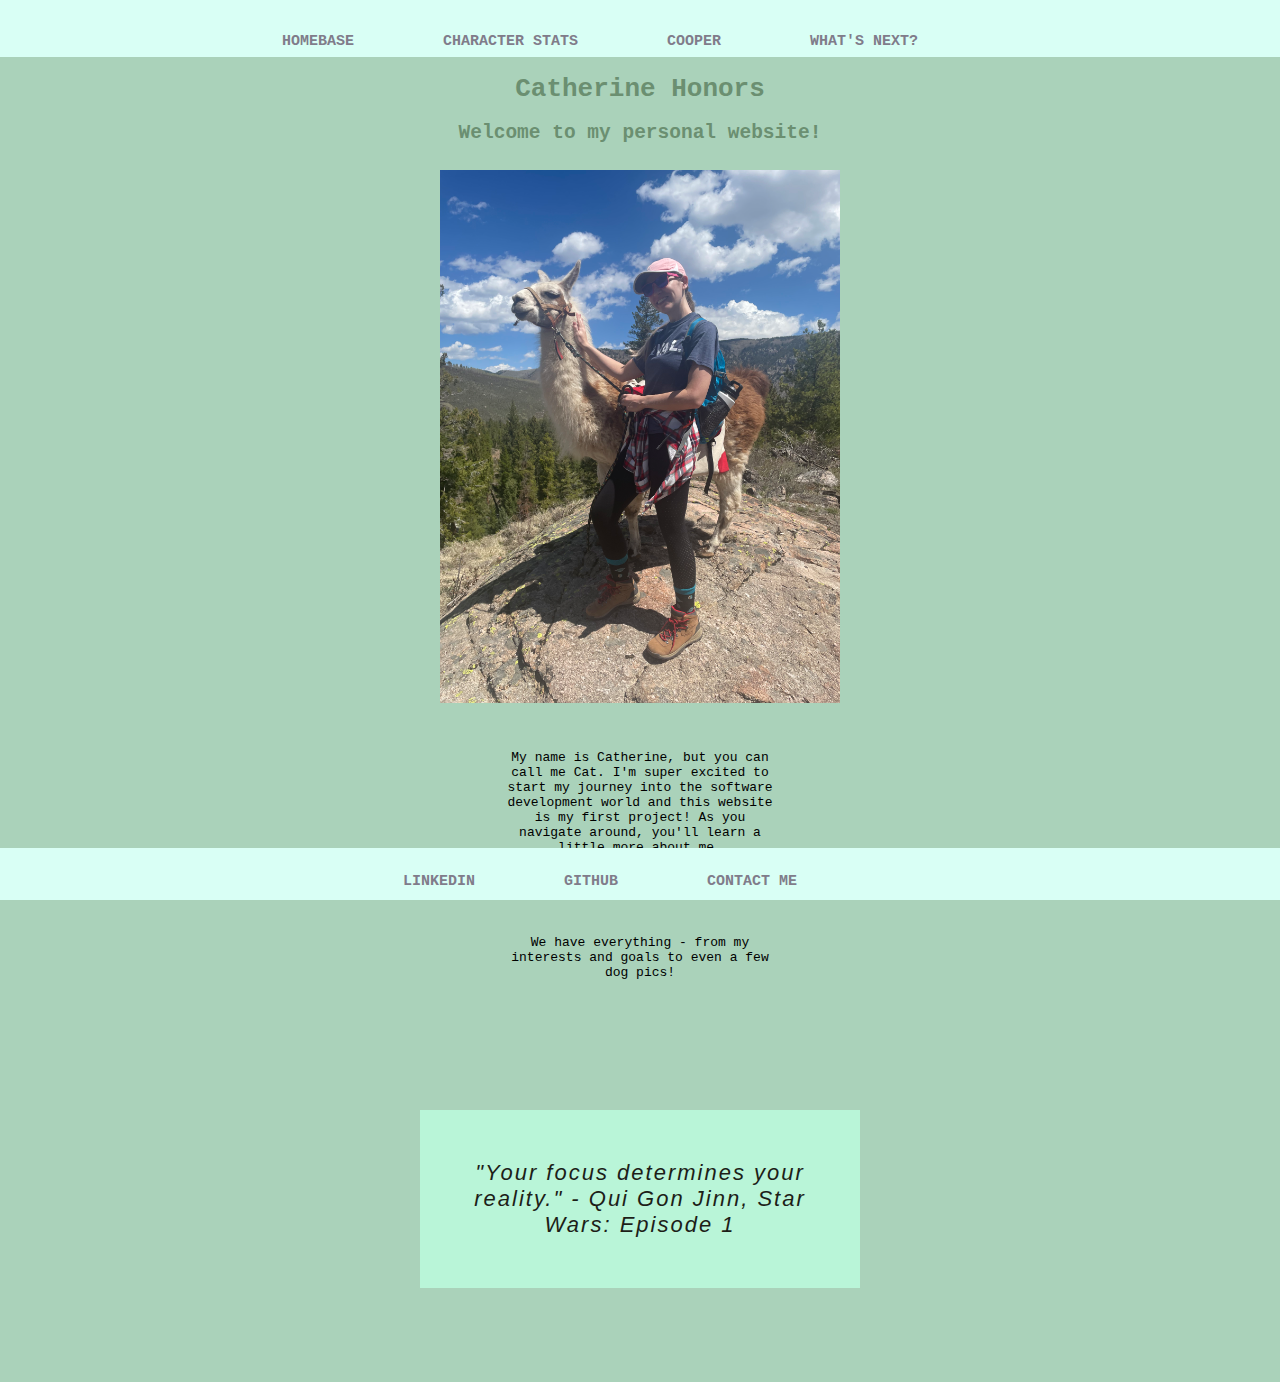
<file: index.html>
<!DOCTYPE html>
<html lang="en">
    <head>
        <link rel="stylesheet" href="style.css"/>
        <title>My Personal Website</title>
    </head>
    <body>
        <header>
            <div class="container">
                <nav>
                    <ul>
                        <li><a href="index.html">Homebase</a></li>
                        <li><a href="charstats.html">Character Stats</a></li> <!--notice this html file labeled charstats.html-->
                        <li><a href="cooper.html">Cooper</a></li>
                        <li><a href="whatsnext.html">What's next?</a></li>
                    </ul>
                </nav>
            </div>
        </header>

        <style>
            ::-webkit-scrollbar {
                width: 10px;  
            }

            ::-webkit-scrollbar-track {
                border-radius: 5px;
                box-shadow: inset 0 0 10px rgb(88, 87, 87);
                background-color: #bcdcca;
            }

            ::-webkit-scrollbar-thumb {
                border-radius: 5px;
                background-color: #f2f8f4;
            }
        </style>

        <h1><b>Catherine Honors</b></h1>
        
        <script src="script.js"></script>

        <img src="./photos/mellama.jpg" alt="Cat with a Llama" style="width:400px;height:533px;padding-top:10px"/>

        <div class="homebasetext">
            <p>My name is Catherine, but you can call me Cat. I'm super excited to start my journey into the software development world and this website is my first project!
            As you navigate around, you'll learn a little more about me.</p>
            <p>We have everything - from my interests and goals to even a few dog pics!</p>
           
            <p><div class="starwars">"Your focus determines your reality." - Qui Gon Jinn, Star Wars: Episode 1</div></p>
        </div>

        <div class="footer">
            <nav>
                <ul>
                    <li><a href="https://www.linkedin.com/in/catherine-honors/">LinkedIn</a></li>
                    <li><a href="https://github.com/codecathonors">GitHub</a></li>
                    <li><a href="mailto:cathonors@gmail.com">Contact Me</a></li>
                </ul>
            </nav>
        </div>
        
    </body>
</html>
</file>
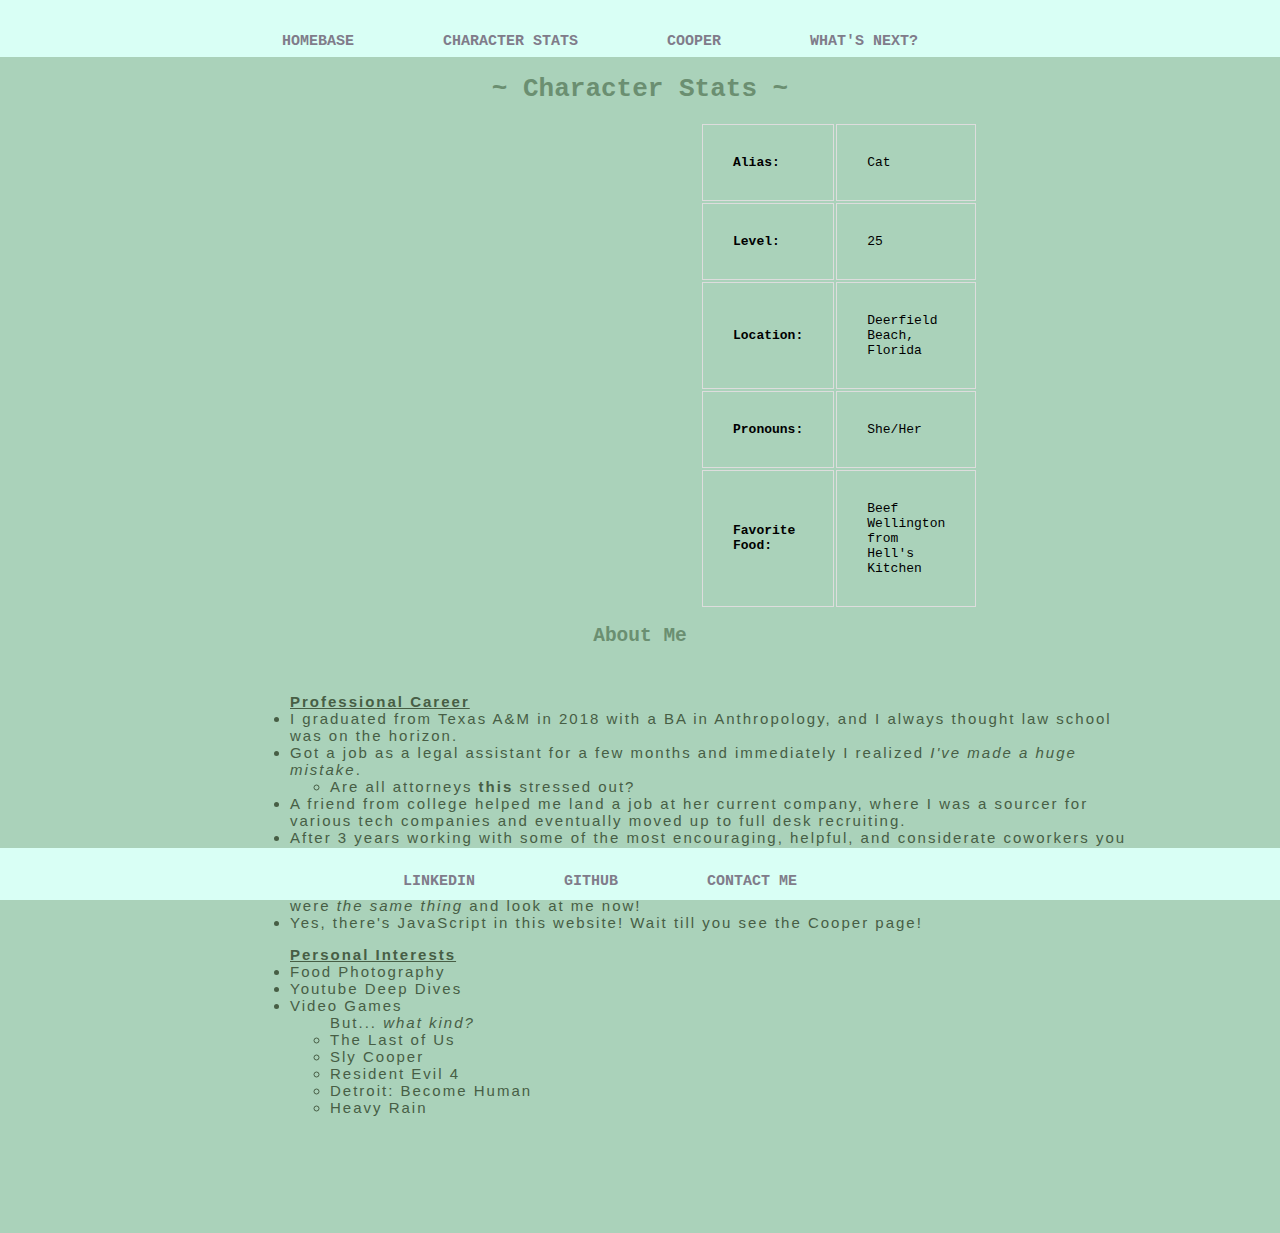
<file: charstats.html>
<!DOCTYPE html>
<html lang="en">
    <head>
        <link rel="stylesheet" href="style.css"/>
        <title>Character Stats</title>
    </head>
    <body>
        <header>
            <div class="container">
                <nav>
                    <ul>
                        <li><a href="index.html">Homebase</a></li>
                        <li><a href="charstats.html">Character Stats</a></li> <!--notice this html file labeled charstats.html-->
                        <li><a href="cooper.html">Cooper</a></li>
                        <li><a href="whatsnext.html">What's next?</a></li>
                    </ul>
                </nav>
            </div>
        </header>
        
        <style>
            ::-webkit-scrollbar {
                width: 10px;  
            }

            ::-webkit-scrollbar-track {
                border-radius: 5px;
                box-shadow: inset 0 0 10px rgb(88, 87, 87);
                background-color: #bcdcca;
            }

            ::-webkit-scrollbar-thumb {
                border-radius: 5px;
                background-color: #f2f8f4;
            }
        </style>

        <h1>~ Character Stats ~</h1>
        <table>
            <tr>
                <td><b>Alias: </b></td>
                <td>Cat</td>
            </tr>
            <tr>
                <td><b>Level: </b></td>
                <td>25</td>
            </tr>
            <tr>
                <td><b>Location: </b></td>
                <td>Deerfield Beach, Florida</td>
            </tr>
            <tr>
                <td><b>Pronouns: </b></td>
                <td>She/Her</td>
            </tr>
            <tr>
                <td><b>Favorite Food: </b></td>
                <td>Beef Wellington from Hell's Kitchen</td>
            </tr>
        </table>
       
        <h2>About Me</h2>

        <div class="listleft">
            <ul><u><b>Professional Career</b></u>
                <li>I graduated from Texas A&M in 2018 with a BA in Anthropology, and I always thought law school was on the horizon.</li>
                <li>Got a job as a legal assistant for a few months and immediately I realized <em>I've made a huge mistake</em>.</li>
                <ul>
                    <li>Are all attorneys <b>this</b> stressed out?</li>
                </ul>
                <li>A friend from college helped me land a job at her current company, where I was a sourcer for various tech companies and eventually moved up to full desk recruiting.</li>
                <li>After 3 years working with some of the most encouraging, helpful, and considerate coworkers you could ever ask for, I decided this wasn't where I wanted to take my career.</li>
                <ul>
                    <li>I didn't want to be the <em>recruiter</em>, I wanted to be the one being <em>recruited</em>.</li>
                </ul>
                <li>It was <em>because of</em> my previous job that I even knew what coding was! I thought JavaScript and Java were <em>the same thing</em> and look at me now!</li>
                <li>Yes, there's JavaScript in this website! Wait till you see the Cooper page!</li>
            </ul>
            <ul><u><b>Personal Interests</b></u>
                <li>Food Photography</li>
                <li>Youtube Deep Dives</li>
                <li>Video Games</li>
                    <ul>But... <em>what kind?</em>
                        <li>The Last of Us</li>
                        <li>Sly Cooper</li>
                        <li>Resident Evil 4</li>
                        <li>Detroit: Become Human</li>
                        <li>Heavy Rain</li>
                    </ul>
            </ul>
        </div>
    
        
         <div class="footer">
            <nav>
                <ul>
                    <li><a href="https://www.linkedin.com/in/catherine-honors/">LinkedIn</a></li>
                    <li><a href="https://github.com/codecathonors">GitHub</a></li>
                    <li><a href="mailto:cathonors@gmail.com">Contact Me</a></li>
                </ul>
            </nav>
        </div>   
    </body>
</html>
</file>
<file: style.css>
body {
    background-color: #AAd2ba;
    text-align: center;
    font-family: monospace;
    margin: 0;
}

h1 {
    color: #6b8f71;
}

h2 {
    color:#6b8f71;
}

.container {
    width: 80%;
    margin: 0 auto;
    text-align: center;
}

header {
    background-color: #d9fff5;
    padding: .5em;
    font-size: 15px;
}

nav {
    float: center;
}

nav ul {
    margin: 0;
    padding: 0;
    list-style: none;
}

nav li {
    display: inline-block;
    margin-right: 80px;
    padding-top: 25px;

    position: relative;
}

nav a {
    color: #807c8a;
    text-decoration: none;
    text-transform: uppercase;
    font-weight: bolder;
}

nav a:hover {
    color: #323036;
}

nav a::before {
    content: '';
    display: block;
    height: 5px;
    width: 100%;
    background-color: #323036;

    position: absolute;
    top: 0;
    width: 0%;

    transition: all ease-in-out 200ms;
}

nav a:hover::before {
    width: 100%;
}

.listleft {
    padding-top: 15px;
    font-family:'Lucida Sans', 'Lucida Sans Regular', 'Lucida Grande', 'Lucida Sans Unicode', Geneva, Verdana, sans-serif;
    font-size: 15px;
    text-align: left;
    color: #475e45;
    width: 70%;
    padding-left: 250px;
    padding-bottom: 100px;
    letter-spacing: 2px;
    padding-right: 200px;
    word-wrap: normal;
}

tr:hover {background-color: #d5d4d9;}

table {
    font-family: monospace;
    border-collapse: separate;
    width: 60%;
    align-content: center;
    padding-right: 200px;
    padding-left: 500px;
    margin-left: 200px;
    
  }
  
  td, th {
    border: 1px solid #dddddd;
    text-align: left;
    padding: 30px;
  }

  td {
      width: 60px;
  }

  td + td {
      width: auto;
  }

.images {
      border-style: double;
      border-width: 10px;
      margin-left: 400px;
      margin-right: 400px;
      margin-bottom: 60px;
      background-color: whitesmoke;
  }

.footer {
      position: fixed;
      left: 0;
      bottom: 0;
      width: 100%;
      background-color: #d9fff5;
      color: #1d1e18;
      text-align: center;
      text-transform: capitalize;
      padding-bottom: 10px;
      font-size: 15px;
  }

.homebasetext p{
      padding-left: 500px;
      padding-right: 500px;
      padding-top: 30px;
      text-align: center;
      margin-bottom: 50px;
  }

#coopevent1 {
    font-family: monospace;
    font-size: 30px;
    margin-left: 100px;
    margin-right: 100px;
    margin-bottom: 60px;
  }

.starwars {
    background-color:#b9f5d8;
    font-family:Impact, Haettenschweiler, 'Arial Narrow Bold', sans-serif;
    font-style: oblique;
    letter-spacing: 2px;
    padding: 50px;
    margin-left: 420px;
    margin-right: 420px;
    font-size: 22px;
    color: #1d1e18;
    font-weight: 700px;
}

#selector {
    width:30%;
    height:30%;
}
</file>
